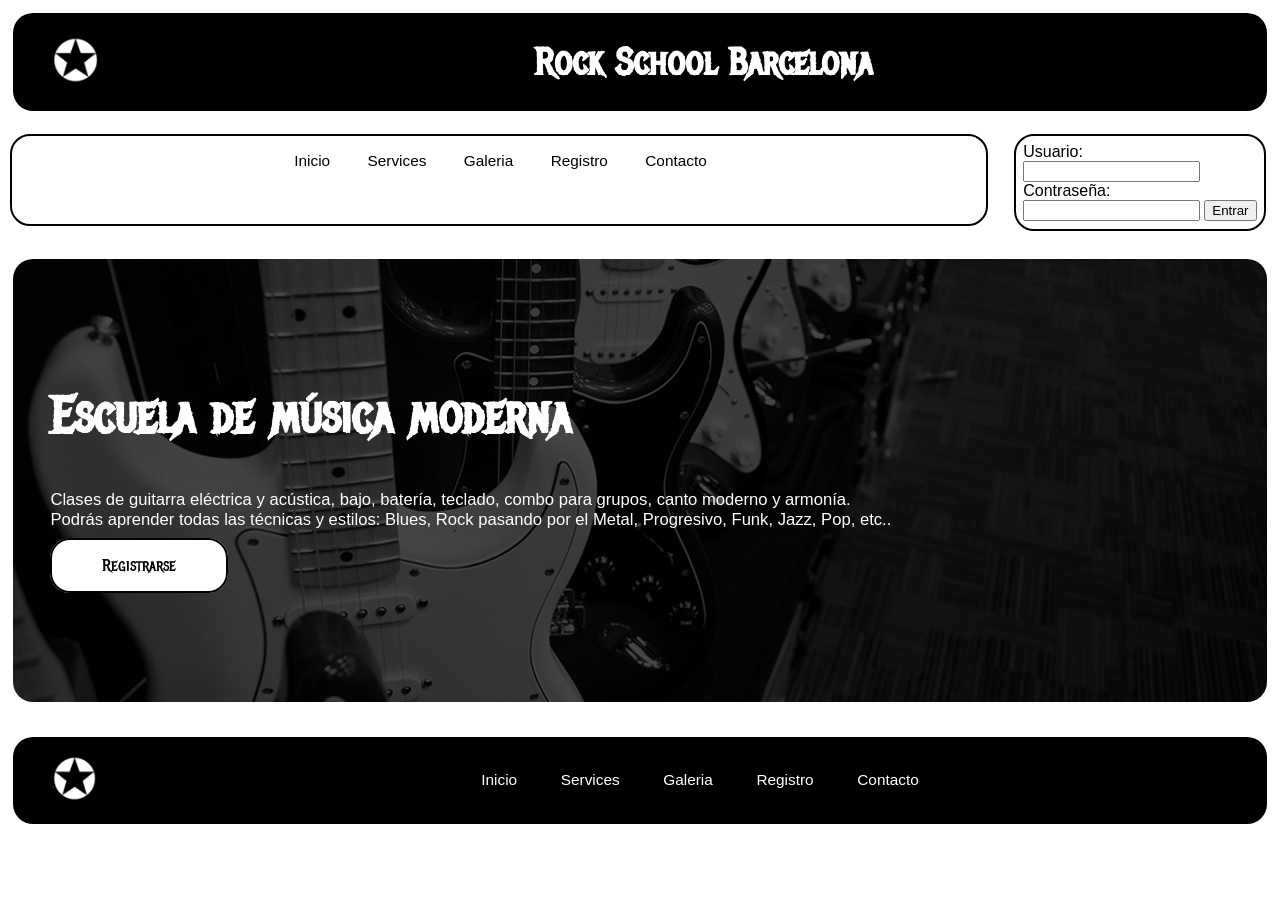
<file: index.html>
<!DOCTYPE html>
<html>
<head>
	<meta charset="utf-8">
	<meta name="viewport" content="width=device-width, initial-scale=1">
	<title>Rock School Barcelona</title>
	<link rel="stylesheet" type="text/css" href="estilos.css">
	<link rel="preconnect" href="https://fonts.googleapis.com">
	<link rel="preconnect" href="https://fonts.gstatic.com" crossorigin>
	<link href="https://fonts.googleapis.com/css2?family=Metal+Mania&display=swap" rel="stylesheet">
	<style>
		main{
			background-image: url(img/rock-school-fondo-new.png);
			background-position: center center;
			background-size: cover;
			border-radius: 20px;
			margin: 1%;
		}
		h2{
			font-family: Metal Mania;
			color: #FFF;
			font-size: 4vw;
			margin-top: 10%;
			margin-left: 3%;
		}
		p{
			color: #FFF;
			margin-left: 3%;
			font-size: 1.3vw;
		}
		main a{
			background-color: #FFF;
			border: solid 2px #000;
			padding: 15px 50px;
			width: 200px;
			text-align: center;
			transition: 0.2s;
			border-radius: 20px;
			font-family: Metal Mania;
		}
		main a{
			color: #000;
		}
		main a:hover{
			background-color: #000;
			border: solid 2px #000;
			color: #ED1C24;
		}
		main p:last-of-type{
			margin-top: 2%;
			margin-bottom: 10%;
		}
	</style>
</head>
<body>
	<header>
		<figure>
			<img src="img/logomini.png" alt="logo" />
		</figure>
		<h1>Rock School Barcelona</h1>
	</header>
	<nav>
		<ul>
			<li><a href="index.html">Inicio</a></li>
			<li><a href="services.html">Services</a></li>
			<li><a href="galeria.html">Galeria</a></li>
			<li><a href="registro.html">Registro</a></li>
			<li><a href="contacto.html">Contacto</a></li>
		</ul>
	</nav>
	<section>
		<form>
			<label>Usuario: </label>
			<input type="text" name="usr_name" /><br />
			<label>Contraseña: </label>
			<input type="password" name="password" />
			<button type="submit">Entrar</button>
		</form>
	</section>
	<main>
		<h2>Escuela de música moderna</h2>
		<p>Clases de guitarra eléctrica y acústica, bajo, batería, teclado, combo para grupos, canto moderno y armonía. <br />Podrás aprender todas las técnicas y estilos: Blues, Rock pasando por el Metal, Progresivo, Funk, Jazz, Pop, etc..</p>
		<p><a href="registro.html">Registrarse</a></p>
	</main>
	<footer>
		<figure>
			<img src="img/logomini.png" alt="logo" />
		</figure>
		<ul>
			<li><a href="index.html">Inicio</a></li>
			<li><a href="services.html">Services</a></li>
			<li><a href="galeria.html">Galeria</a></li>
			<li><a href="registro.html">Registro</a></li>
			<li><a href="contacto.html">Contacto</a></li>
		</ul>
	</footer>
</body>
</html>
</file>
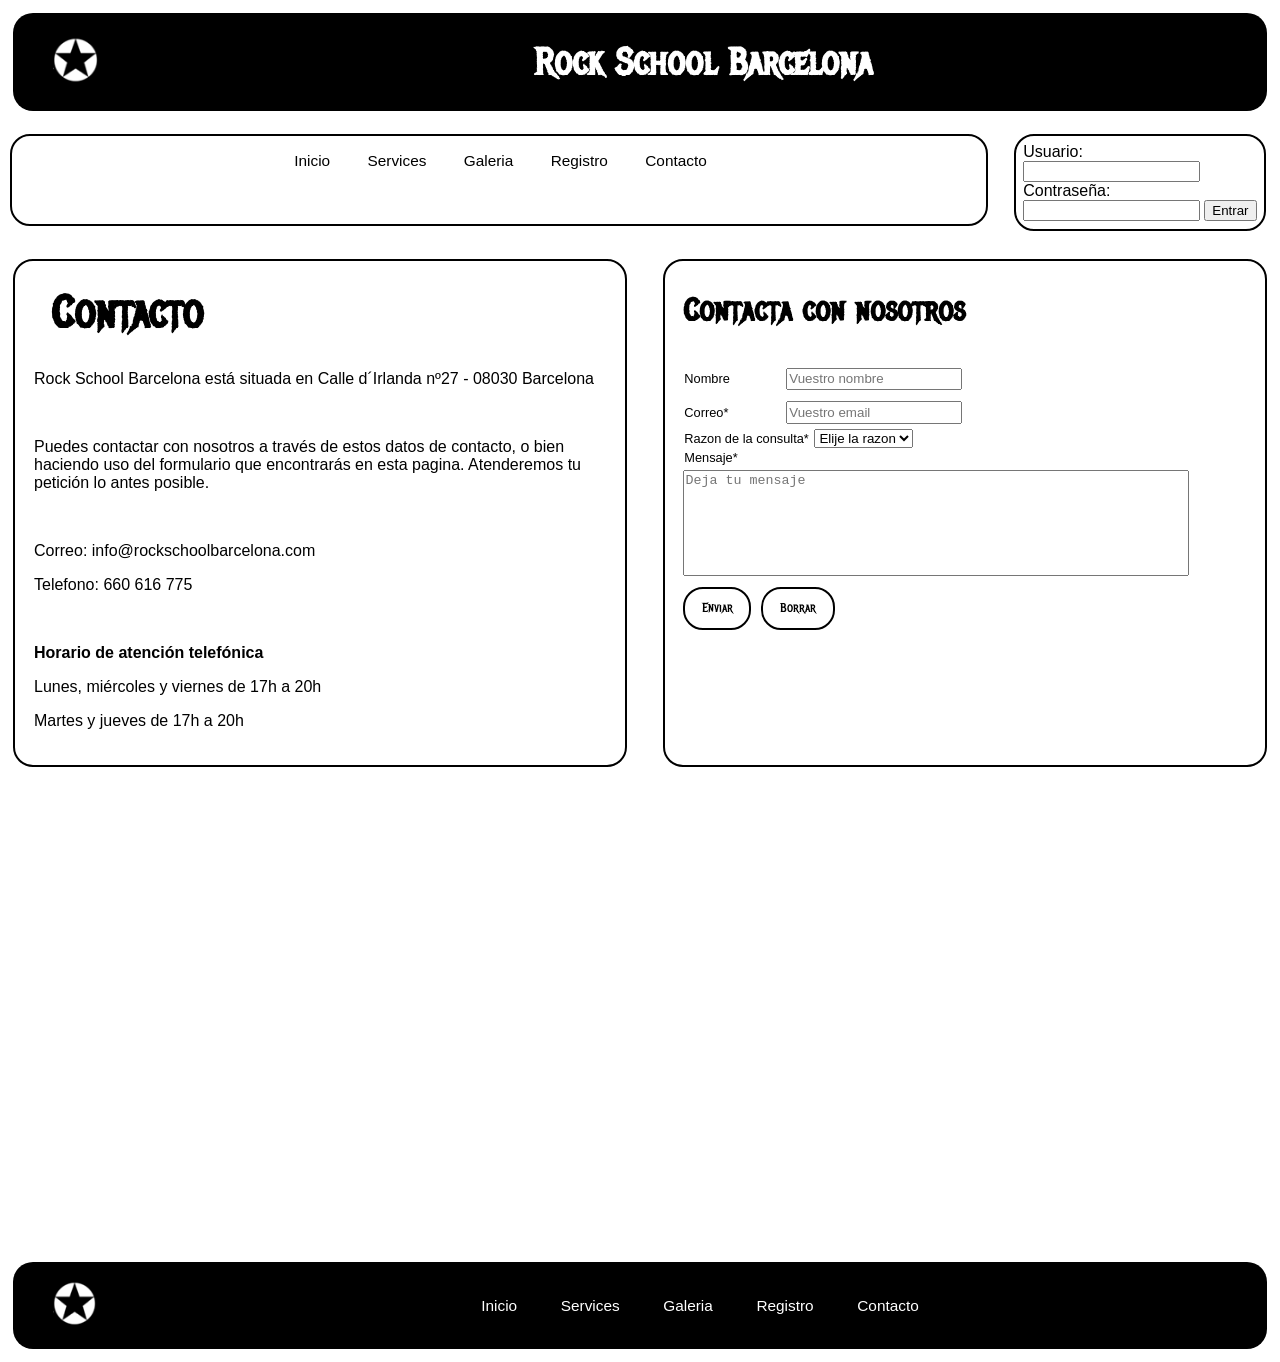
<file: contacto.html>
<!DOCTYPE html>
<html>
<head>
	<meta charset="utf-8">
	<meta name="viewport" content="width=device-width, initial-scale=1">
	<title>Rock School Barcelona</title>
	<link rel="stylesheet" type="text/css" href="estilos.css">
	<link rel="preconnect" href="https://fonts.googleapis.com">
	<link rel="preconnect" href="https://fonts.gstatic.com" crossorigin>
	<link href="https://fonts.googleapis.com/css2?family=Metal+Mania&display=swap" rel="stylesheet">
	<style>
		main{
			display: grid;
			grid-template-columns: 50% auto;
			grid-gap: 10px;
			margin: 1%;
			grid-template-areas:			
			'as ar ar'
			'i i i'
			;
			margin: 0;
		}

		@media screen and (max-width: 600px){
			main{
				grid-template-columns: auto;
				grid-template-areas: 
				'as'
				'ar'
				'i'
				;
			}
		}
		aside{
			grid-area: as;
			padding: 3%;
		}
		article{
			grid-area: ar;
		}
		iframe{
			grid-area: i;
		}

		h2{
			margin-bottom: 5%;
		}
		a:hover{
			color: #ED1C24;
		}
		
		aside, article{
			border: 2px solid #000;
			border-radius: 20px;
			margin: 2%;
		}
		main label{
			font-family: arial;
			font-size: 1vw;
			margin: 0.3%;
		}
		main input{
			padding: 0.3%;
			margin: 1%;
		}
		main form button{
			margin-top: 2%;
			background-color: #FFF;
			color: #000;
			border: 2px solid #000;
			padding: 2% 3%;
			border-radius: 20px;
			font-size: 1vw;
			font-family: Metal Mania;
			margin-right: 1%;
		}
		main form button:hover{
			background-color: #000;
			color: #ED1C24;
		}
		textarea{
			vertical-align: text-top;
			min-height: 100px;
			resize: none;
			width: 500px;
			margin-top: 0.5%;
		}
	</style>
</head>
<body>
	<header>
		<figure>
			<img src="img/logomini.png" alt="logo" />
		</figure>
		<h1>Rock School Barcelona</h1>
	</header>
	<nav>
		<ul>
			<li><a href="index.html">Inicio</a></li>
			<li><a href="services.html">Services</a></li>
			<li><a href="galeria.html">Galeria</a></li>
			<li><a href="registro.html">Registro</a></li>
			<li><a href="contacto.html">Contacto</a></li>
		</ul>
	</nav>
	<section>
		<form>
			<label>Usuario: </label>
			<input type="text" name="usr_name" /><br />
			<label>Contraseña: </label>
			<input type="password" name="password" />
			<button type="submit">Entrar</button>
		</form>
	</section>
	<main>
		<aside>
			<h2>Contacto</h2>
			<p><a href="https://maps.app.goo.gl/yu1G5dut11jXU6Aa6" target="black">Rock School Barcelona está situada en Calle d´Irlanda nº27 - 08030 Barcelona</a></p>
			<br />
			<p>Puedes contactar con nosotros a través de estos datos de contacto, o bien haciendo uso del formulario que encontrarás en esta pagina. Atenderemos tu petición lo antes posible.</p>
			<br />
			<p>Correo: <a href="mailto:info@rockschoolbarcelona.com">info@rockschoolbarcelona.com</a></p>
			<p>Telefono: <a href="tel:+34660616775">660 616 775</a></p>
			<br />
			<p><b>Horario de atención telefónica</b></p>
			<p>Lunes, miércoles y viernes de 17h a 20h</p>
			<p>Martes y jueves de 17h a 20h</p>
		</aside>
		<article>
			<h3>Contacta con nosotros</h3>
			<form>
				<label>Nombre</label>
				<input type="text" name="nombre" placeholder="Vuestro nombre" />
				<br />
				<label>Correo*</label>
				<input type="email" name="email" required placeholder="Vuestro email" pattern="\w{1,}@\w{1,}\.\w{2,3}" />
				<br />
				<label>Razon de la consulta*</label>
				<select name="razon">
					<option selected value="">Elije la razon</option>
					<option value="pregunta" required>Las clases</option>
					<option value="vender" required>Los horarios</option>
					<option value="queja" required>Devolucion</option>
					<option value="queja" required>Queja</option>
					<option value="otro" required>Otro</option>
				</select>
				<br />
				<label>Mensaje*</label>
				<br />
				<textarea name="mensage" placeholder="Deja tu mensaje" required></textarea>
				<br />
				<button type="submit">Enviar</button>
				<button type="reset">Borrar</button>
			</form>
		</article>
		<iframe src="https://www.google.com/maps/embed?pb=!1m18!1m12!1m3!1d2991.343409381787!2d2.1830015765446182!3d41.431769693240405!2m3!1f0!2f0!3f0!3m2!1i1024!2i768!4f13.1!3m3!1m2!1s0x12a4bcd83fa5ce8d%3A0x9c02ef7ff12ddc9c!2sRockschool%20Barcelona!5e0!3m2!1ses!2ses!4v1784794384967!5m2!1ses!2ses" width="100%" height="450" style="border:0;" allowfullscreen="" loading="lazy" referrerpolicy="strict-origin-when-cross-origin"></iframe>
	</main>
	<footer>
		<figure>
			<img src="img/logomini.png" alt="logo" />
		</figure>
		<ul>
			<li><a href="index.html">Inicio</a></li>
			<li><a href="services.html">Services</a></li>
			<li><a href="galeria.html">Galeria</a></li>
			<li><a href="registro.html">Registro</a></li>
			<li><a href="contacto.html">Contacto</a></li>
		</ul>
	</footer>
</body>
</html>
</file>
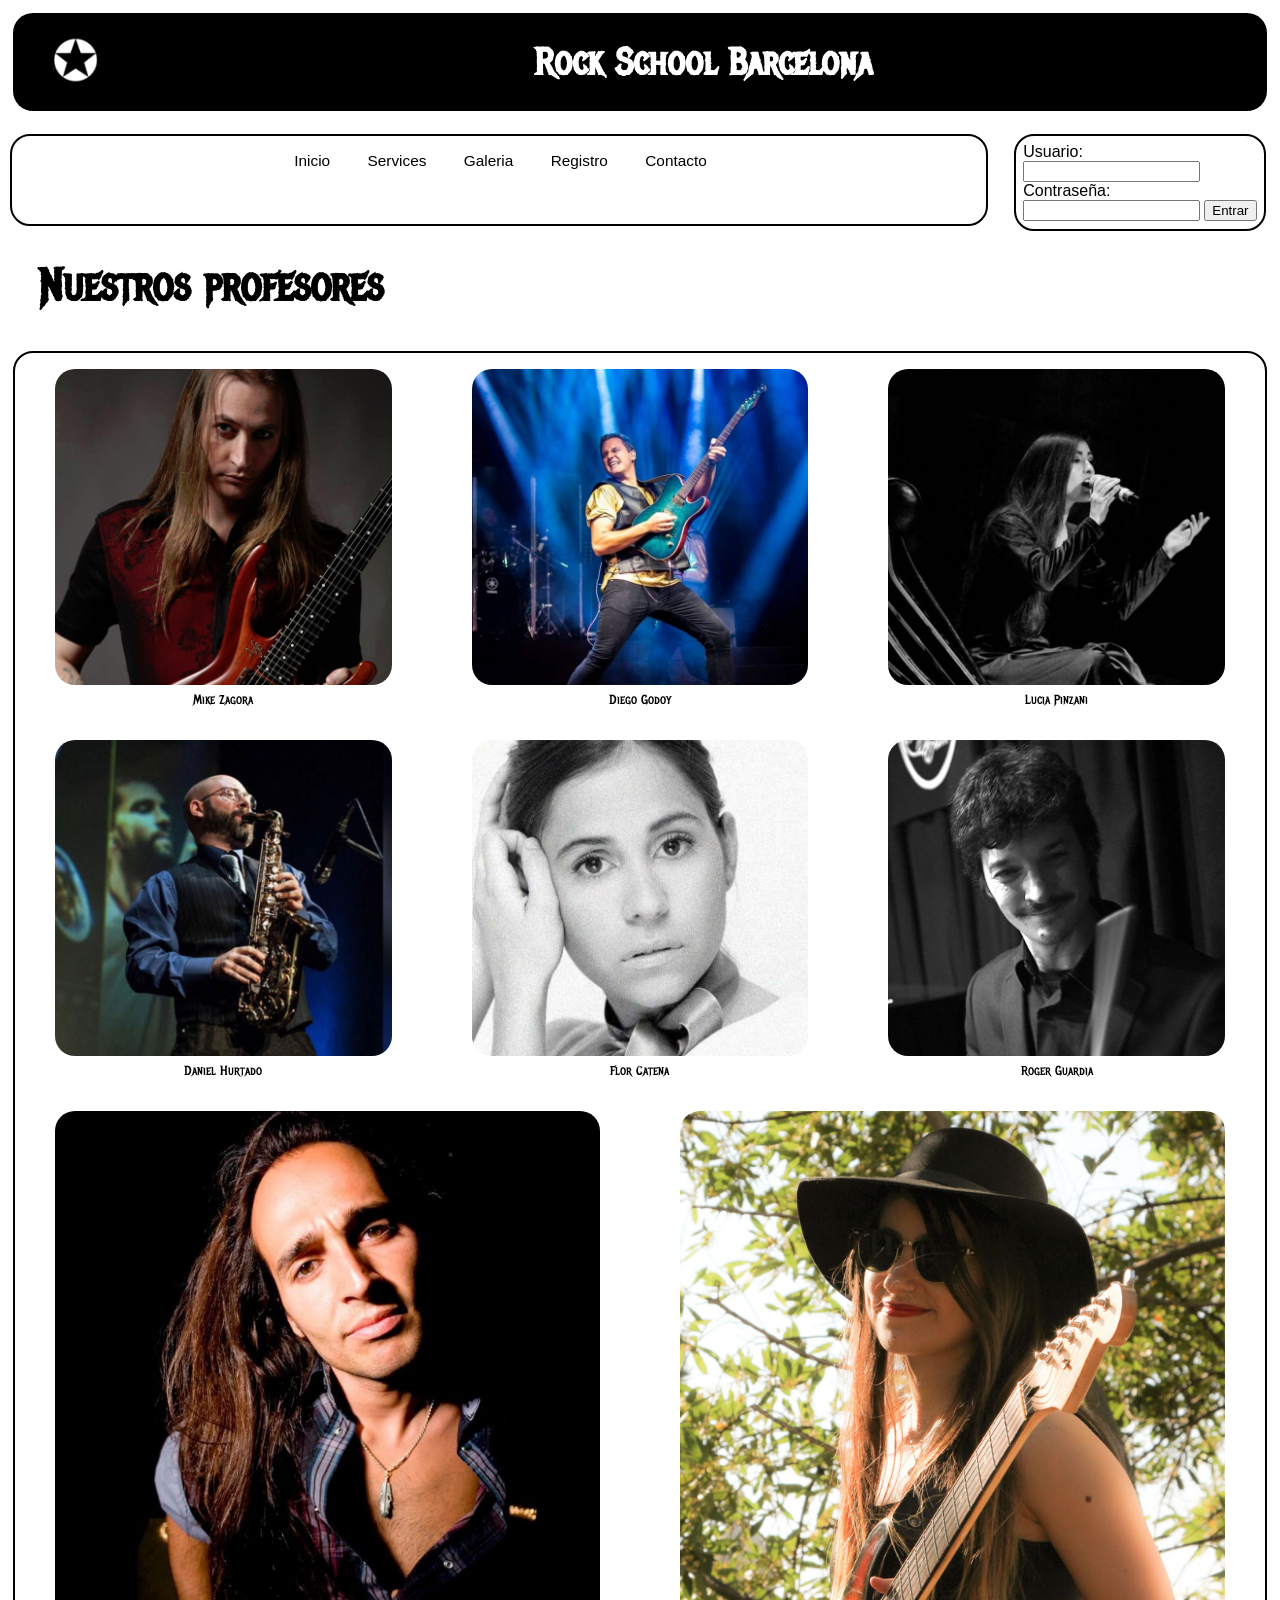
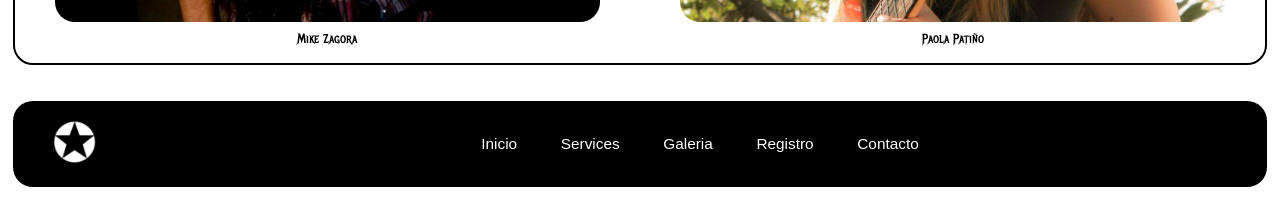
<file: galeria.html>
<!DOCTYPE html>
<html>
<head>
	<meta charset="utf-8">
	<meta name="viewport" content="width=device-width, initial-scale=1">
	<title>Rock School Barcelona</title>
	<link rel="stylesheet" type="text/css" href="estilos.css">
	<link rel="preconnect" href="https://fonts.googleapis.com">
	<link rel="preconnect" href="https://fonts.gstatic.com" crossorigin>
	<link href="https://fonts.googleapis.com/css2?family=Metal+Mania&display=swap" rel="stylesheet">
	<style>
		main section{
			display: flex;
			margin: 1%;
			border: 2px solid #000;
			border-radius: 20px;
			flex-wrap: wrap;
		}
		main section figure{
			flex: 1;
			min-width: 320px;
		}
		main section figcaption{
			text-align: center;
			font-family: Metal Mania;
			font-size: 1vw;
			margin-top: 1%;
		}
		main section figure img{
			border-radius: 20px;
		}
	</style>
</head>
<body>
	<header>
		<figure>
			<img src="img/logomini.png" alt="logo" />
		</figure>
		<h1>Rock School Barcelona</h1>
	</header>
	<nav>
		<ul>
			<li><a href="index.html">Inicio</a></li>
			<li><a href="services.html">Services</a></li>
			<li><a href="galeria.html">Galeria</a></li>
			<li><a href="registro.html">Registro</a></li>
			<li><a href="contacto.html">Contacto</a></li>
		</ul>
	</nav>
	<section>
		<form>
			<label>Usuario: </label>
			<input type="text" name="usr_name" /><br />
			<label>Contraseña: </label>
			<input type="password" name="password" />
			<button type="submit">Entrar</button>
		</form>
	</section>
	<main>
		<h2>Nuestros profesores</h2>
		<section>
			<figure>
					<img src="img/prof-mike.jpg" alt="prof-mike" />
					<figcaption>Mike Zagora</figcaption>
				</figure>
				<figure>
					<img src="img/prof-diego.jpg" alt="prof-diego" />
					<figcaption>Diego Godoy</figcaption>
				</figure>
				<figure>
					<img src="img/prof-lucia.jpg" alt="prof-lucia" />
					<figcaption>Lucia Pinzani</figcaption>
				</figure>
				<figure>
					<img src="img/prof-daniel.jpg" alt="prof-daniel" />
					<figcaption>Daniel Hurtado</figcaption>
				</figure>
				<figure>
					<img src="img/prof-flor.jpg" alt="prof-flor" />
					<figcaption>Flor Catena</figcaption>
				</figure>
				<figure>
					<img src="img/prof-roger.jpg" alt="prof-roger" />
					<figcaption>Roger Guardia</figcaption>
				</figure>
				<figure>
					<img src="img/prof-raul.jpg" alt="prof-raul" />
					<figcaption>Mike Zagora</figcaption>
				</figure>
				<figure>
					<img src="img/prof-paola.jpg" alt="prof-paola">
					<figcaption>Paola Patiño</figcaption>
				</figure>
		</section>	
	</main>
	<footer>
		<figure>
			<img src="img/logomini.png" alt="logo" />
		</figure>
		<ul>
			<li><a href="index.html">Inicio</a></li>
			<li><a href="services.html">Services</a></li>
			<li><a href="galeria.html">Galeria</a></li>
			<li><a href="registro.html">Registro</a></li>
			<li><a href="contacto.html">Contacto</a></li>
		</ul>
	</footer>
</body>
</html>
</file>
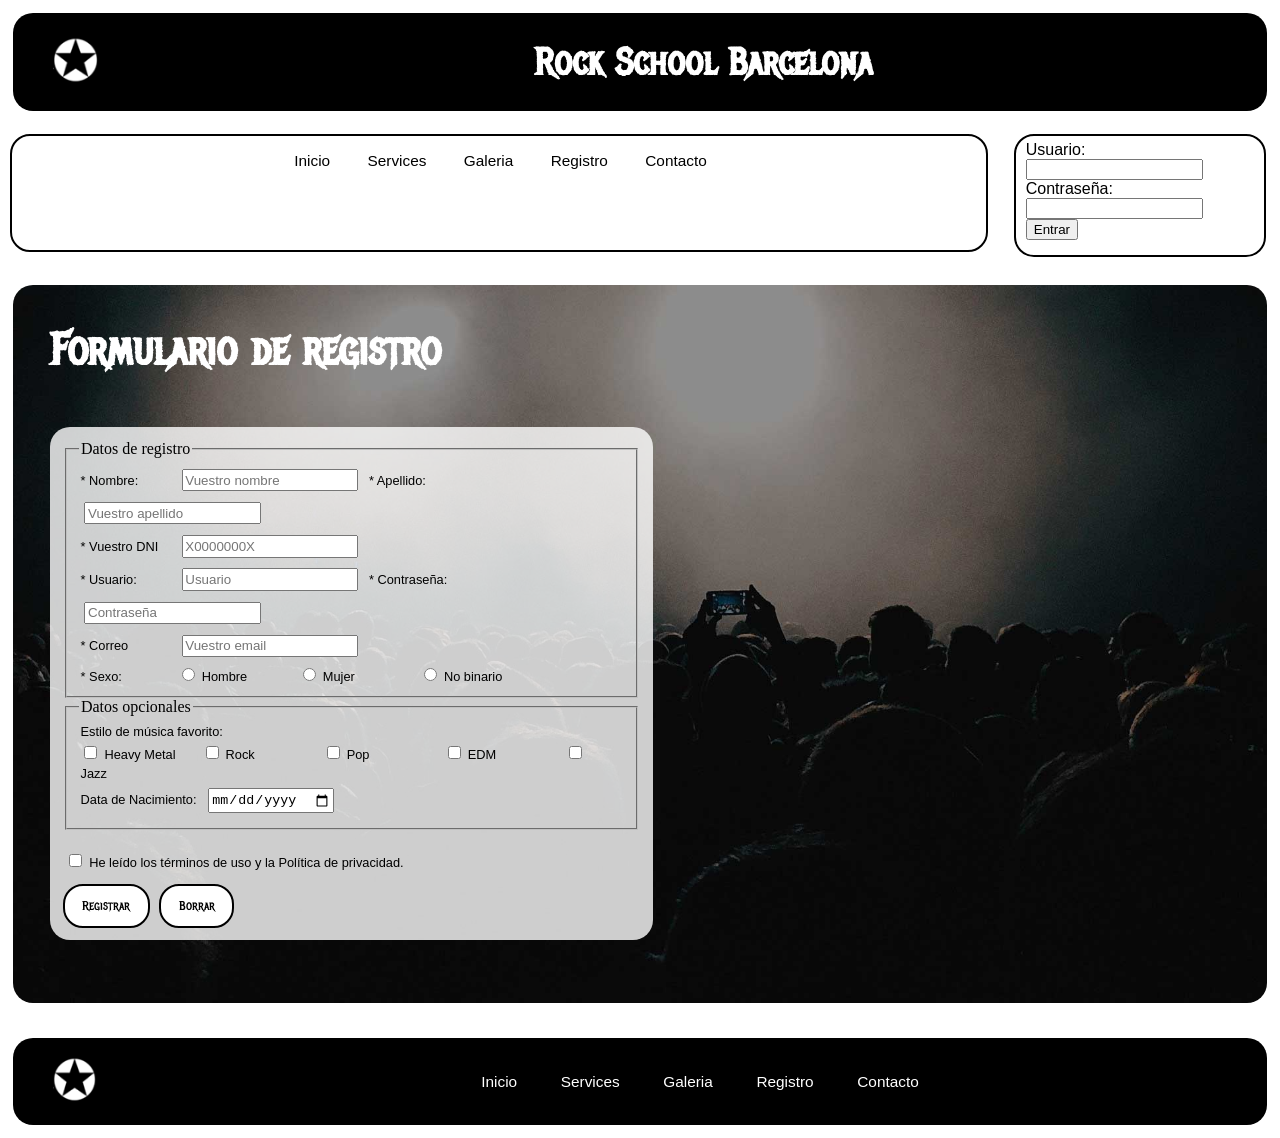
<file: registro.html>
<!DOCTYPE html>
<html>
<head>
	<meta charset="utf-8">
	<meta name="viewport" content="width=device-width, initial-scale=1">
	<title>Rock School Barcelona</title>
	<link rel="stylesheet" type="text/css" href="estilos.css">
	<link rel="preconnect" href="https://fonts.googleapis.com">
	<link rel="preconnect" href="https://fonts.gstatic.com" crossorigin>
	<link href="https://fonts.googleapis.com/css2?family=Metal+Mania&display=swap" rel="stylesheet">
	<style>
		main{
			background-image: url(img/footer.jpg);
			background-position: center center;
			background-size: cover;
			border-radius: 20px;
			margin: 1%;
		}
		h2{
			color: #FFF;
			margin-top: 3%;
		}
		form{
			background-color: rgba(255, 255, 255, 0.8);
			padding: 1%;
			margin: 1% 3%;
			border-radius: 20px;
			margin-bottom: 5%;
		}
		article{
			display: flex;
		}
		article form{
			flex: 1;
		}
		article aside{
			flex: 1;
		}
		main label{
			font-family: arial;
			font-size: 1vw;
			margin: 0.3%;
		}
		main input{
			padding: 0.3%;
			margin: 1%;
		}
		main form button{
			margin-top: 2%;
			background-color: #FFF;
			color: #000;
			border: 2px solid #000;
			padding: 2% 3%;
			border-radius: 20px;
			font-size: 1vw;
			font-family: Metal Mania;
			margin-right: 1%;
		}
		main form button:hover{
			background-color: #000;
			color: #ED1C24;
		}
	</style>
</head>
<body>
	<header>
		<figure>
			<img src="img/logomini.png" alt="logo" />
		</figure>
		<h1>Rock School Barcelona</h1>
	</header>
	<nav>
		<ul>
			<li><a href="index.html">Inicio</a></li>
			<li><a href="services.html">Services</a></li>
			<li><a href="galeria.html">Galeria</a></li>
			<li><a href="registro.html">Registro</a></li>
			<li><a href="contacto.html">Contacto</a></li>
		</ul>
	</nav>
	<section>
		<form>
			<label>Usuario: </label>
			<input type="text" name="usr_name" /><br />
			<label>Contraseña: </label>
			<input type="password" name="password" />
			<button type="submit">Entrar</button>
		</form>
	</section>
	<main>
		<h2>Formulario de registro</h2>
		<article>
			<form>
				<fieldset>
					<legend>Datos de registro</legend>
					<label>* Nombre: </label>
					<input type="text" name="nombre" placeholder="Vuestro nombre" required />
					<label>* Apellido: </label>
					<input type="text" name="apellido" placeholder="Vuestro apellido" required />
					<br />
					<label>* Vuestro DNI</label>
					<input type="text" name="dni3" required pattern="[\dXYZ]\d{7}[ABCDEFGHJKLMNPQRSTVWXYZ]" title="DNI valido" placeholder="X0000000X" />
					<br />
					<label>* Usuario: </label>
					<input type="text" name="usuario" placeholder="Usuario" required />
					<label>* Contraseña: </label>
					<input type="password" name="pass" placeholder="Contraseña" required />
					<br />
					<label>* Correo</label>
					<input type="email" name="email" required placeholder="Vuestro email" pattern="\w{1,}@\w{1,}\.\w{2,3}" />
					<br />
					<label>* Sexo:</label>
					<input type="radio" name="sexo" value="h" required><label>Hombre</label>
					<input type="radio" name="sexo" value="m" required><label>Mujer</label>
					<input type="radio" name="sexo" value="n" required><label>No binario</label>
					<br />
				</fieldset>
				<fieldset>
					<legend>Datos opcionales</legend>
					<label>Estilo de música favorito:</label>
					<br />
					<input type="checkbox" name="heavyMetal" value="1"><label>Heavy Metal</label>
					<input type="checkbox" name="rock" value="1"><label>Rock</label>
					<input type="checkbox" name="pop" value="1"><label>Pop</label>
					<input type="checkbox" name="edm" value="1"><label>EDM</label>
					<input type="checkbox" name="jazz" value="1"><label>Jazz</label>
					<br />
					<label>Data de Nacimiento:</label>
					<input type="date" name="nacimiento">
					<br />
				</fieldset>
				<br />
					<input type="checkbox" name="terminos" value="ok" required><label>He leído los términos de uso y la Política de privacidad.</label>
					<br />
					<button type="submit">Registrar</button>
					<button type="reset">Borrar</button>
		</form>
		<aside></aside>
		</article>
	</main>
	<footer>
		<figure>
			<img src="img/logomini.png" alt="logo" />
		</figure>
		<ul>
			<li><a href="index.html">Inicio</a></li>
			<li><a href="services.html">Services</a></li>
			<li><a href="galeria.html">Galeria</a></li>
			<li><a href="registro.html">Registro</a></li>
			<li><a href="contacto.html">Contacto</a></li>
		</ul>
	</footer>
</body>
</html>
</file>
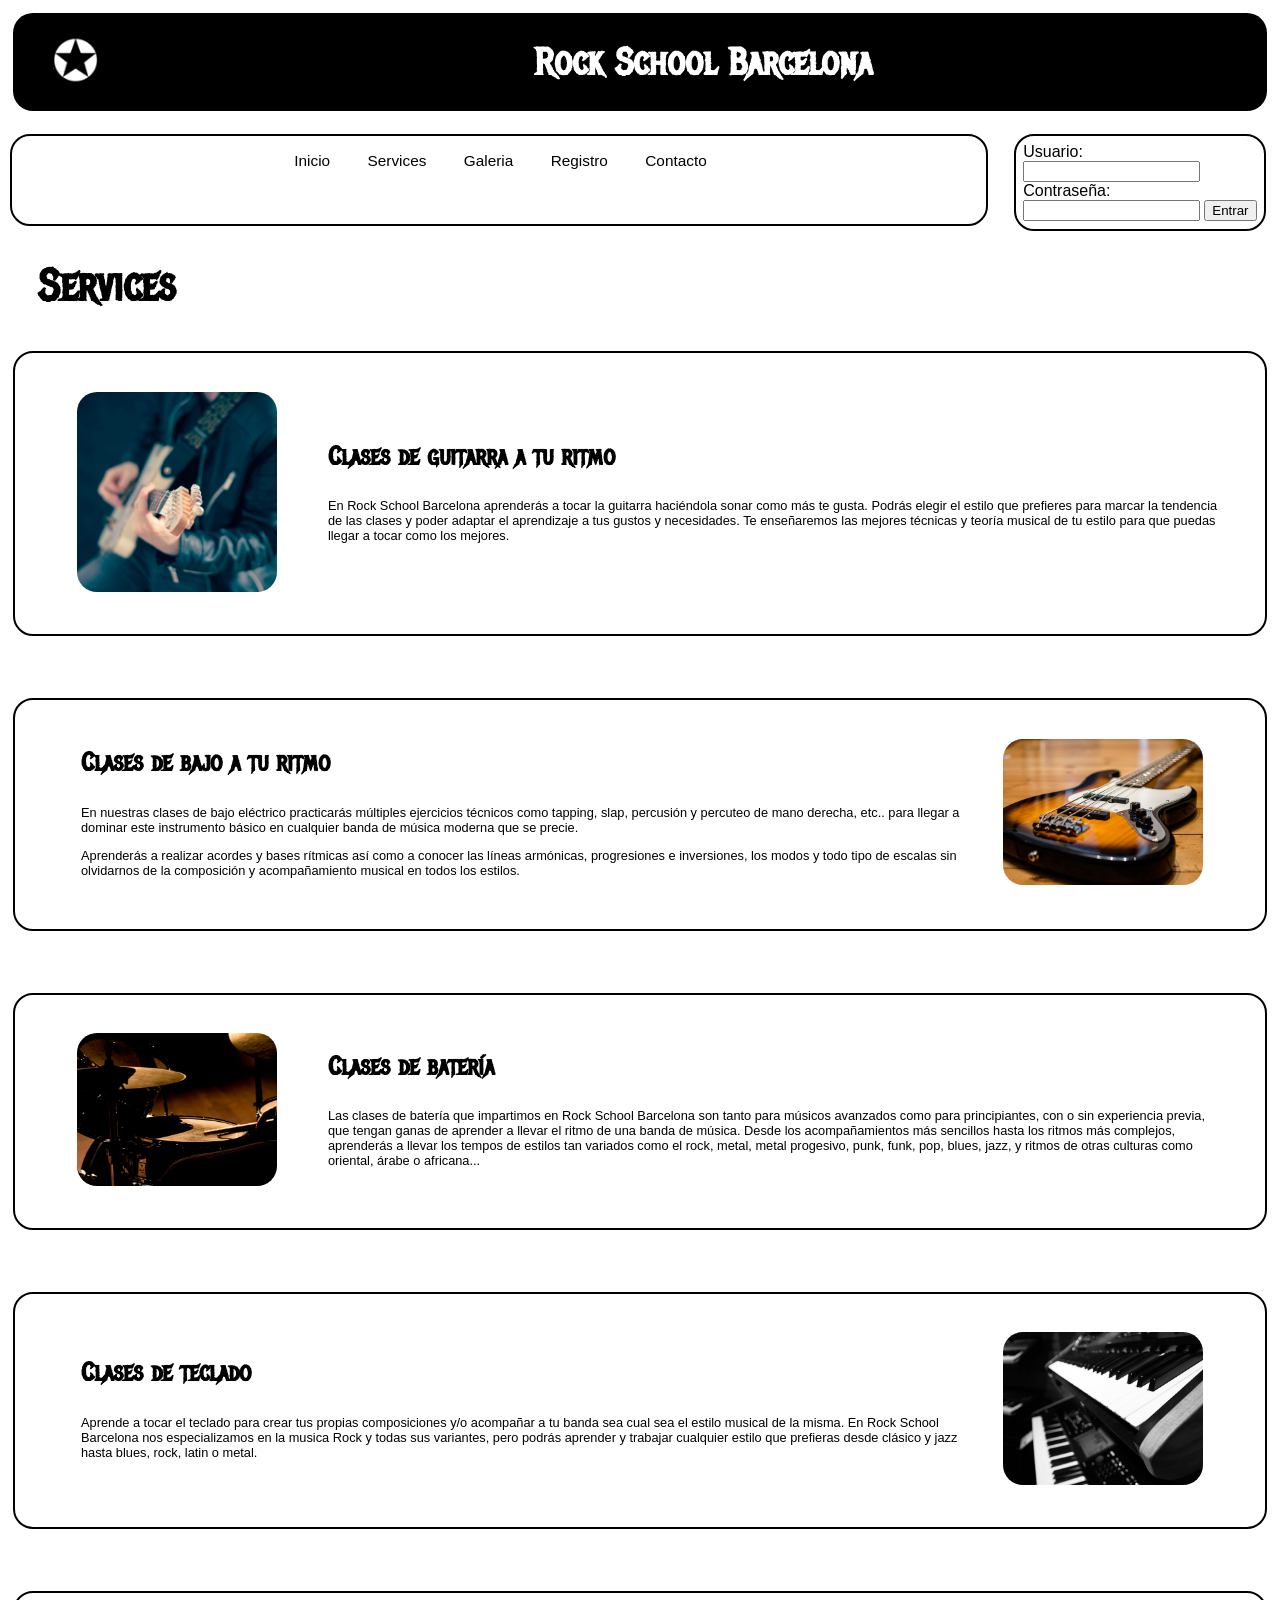
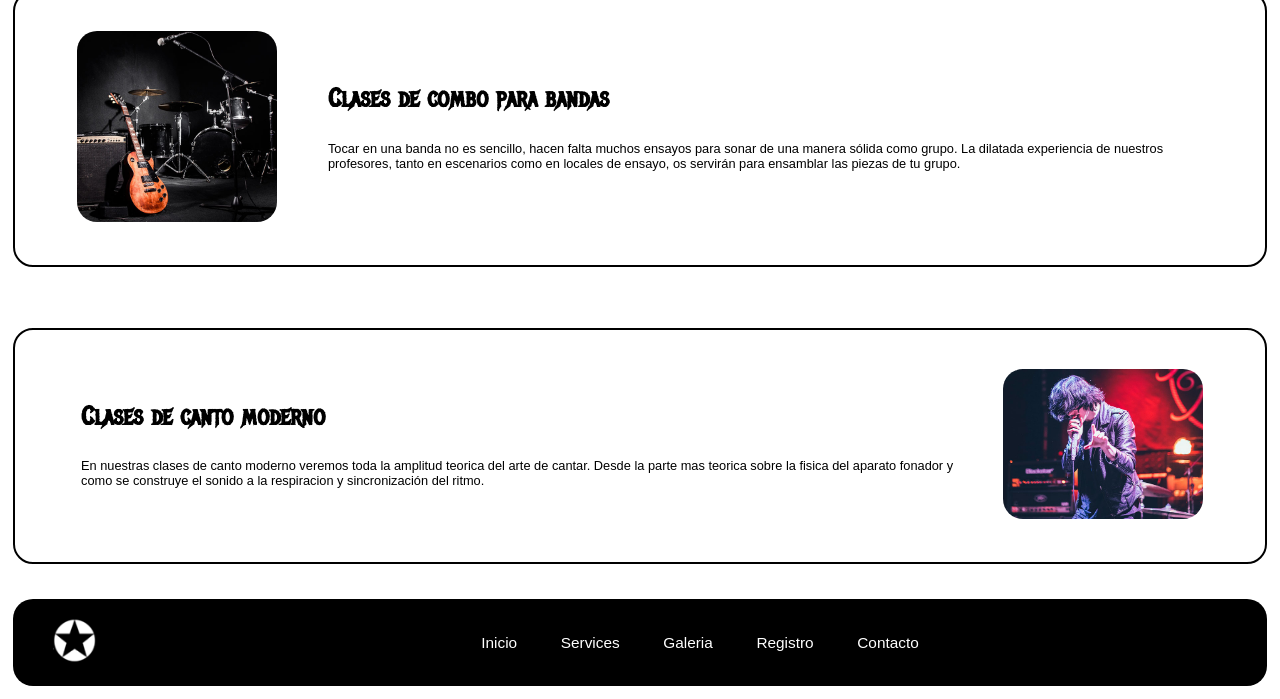
<file: services.html>
<!DOCTYPE html>
<html>
<head>
	<meta charset="utf-8">
	<meta name="viewport" content="width=device-width, initial-scale=1">
	<title>Rock School Barcelona</title>
	<link rel="stylesheet" type="text/css" href="estilos.css">
	<link rel="preconnect" href="https://fonts.googleapis.com">
	<link rel="preconnect" href="https://fonts.gstatic.com" crossorigin>
	<link href="https://fonts.googleapis.com/css2?family=Metal+Mania&display=swap" rel="stylesheet">
	<style>
		h3{
			font-size: 2vw;
			margin-left: 3%;
			margin-top: 1%;
		}
		p{
			margin-left: 3%;
			font-size: 1vw;
		}
		main section{
			margin: 1%;
			display: flex;
			padding: 3%;
			align-items: center;
			flex-wrap: wrap;
		}
		main section figure{
			flex: 1;
			padding: 0 2%;
			margin: 0;
			min-width: 200px;
		}
		main section figure img{
			border-radius: 20px;
		}
		main section article{
			flex: 9;
			min-width: 400px;
		}
	</style>
</head>
<body>
	<header>
		<figure>
			<img src="img/logomini.png" alt="logo" />
		</figure>
		<h1>Rock School Barcelona</h1>
	</header>
	<nav>
		<ul>
			<li><a href="index.html">Inicio</a></li>
			<li><a href="services.html">Services</a></li>
			<li><a href="galeria.html">Galeria</a></li>
			<li><a href="registro.html">Registro</a></li>
			<li><a href="contacto.html">Contacto</a></li>
		</ul>
	</nav>
	<section>
		<form>
			<label>Usuario: </label>
			<input type="text" name="usr_name" /><br />
			<label>Contraseña: </label>
			<input type="password" name="password" />
			<button type="submit">Entrar</button>
		</form>
	</section>
	<main>
		<h2>Services</h2>
		<section>
			<figure>
				<img src="img/clases-guitarra.jpg" alt="clases-guitarra" />
			</figure>
			<article>
				<h3>Clases de guitarra a tu ritmo</h3>
				<p>En Rock School Barcelona aprenderás a tocar la guitarra haciéndola sonar como más te gusta. Podrás elegir el estilo que prefieres para marcar la tendencia de las clases y poder adaptar el aprendizaje a tus gustos y necesidades. Te enseñaremos las mejores técnicas y teoría musical de tu estilo para que puedas llegar a tocar como los mejores.</p>
			</article>
		</section>
		<br />
		<br />
		<section>
			<article>
				<h3>Clases de bajo a tu ritmo</h3>
				<p>En nuestras clases de bajo eléctrico practicarás múltiples ejercicios técnicos como tapping, slap, percusión y percuteo de mano derecha, etc.. para llegar a dominar este instrumento básico en cualquier banda de música moderna que se precie.</p>
				<p>Aprenderás a realizar acordes y bases rítmicas así como a conocer las líneas armónicas, progresiones e inversiones, los modos y todo tipo de escalas sin olvidarnos de la composición y acompañamiento musical en todos los estilos.</p>
			</article>
			<figure>
				<img src="img/clases-bajo.jpg" alt="bajo" />
			</figure>
		</section>
		<br />
		<br />
		<section>
			<figure>
				<img src="img/clases-bateria.jpg" alt="bateria" />
			</figure>
			<article>
				<h3>Clases de batería</h3>
				<p>Las clases de batería que impartimos en Rock School Barcelona son tanto para músicos avanzados como para principiantes, con o sin experiencia previa, que tengan ganas de aprender a llevar el ritmo de una banda de música. Desde los acompañamientos más sencillos hasta los ritmos más complejos, aprenderás a llevar los tempos de estilos tan variados como el rock, metal, metal progesivo, punk, funk, pop, blues, jazz, y ritmos de otras culturas como oriental, árabe o africana...</p>
			</article>
		</section>
		<br />
		<br />
		<section>
			<article>
				<h3>Clases de teclado</h3>
				<p>Aprende a tocar el teclado para crear tus propias composiciones y/o acompañar a tu banda sea cual sea el estilo musical de la misma. En Rock School Barcelona nos especializamos en la musica Rock y todas sus variantes, pero podrás aprender y trabajar cualquier estilo que prefieras desde clásico y jazz hasta blues, rock, latin o metal.</p>
			</article>
			<figure>
				<img src="img/clases-piano-teclado.jpg" alt="teclado" />
			</figure>
		</section>
		<br />
		<br />
		<section>
			<figure>
				<img src="img/clases-combo-grupos.jpg" alt="grupos" />
			</figure>
			<article>
				<h3>Clases de combo para bandas</h3>
				<p>Tocar en una banda no es sencillo, hacen falta muchos ensayos para sonar de una manera sólida como grupo. La dilatada experiencia de nuestros profesores, tanto en escenarios como en locales de ensayo, os servirán para ensamblar las piezas de tu grupo.</p>
			</article>
		</section>
		<br />
		<br />
		<section>
			<article>
				<h3>Clases de canto moderno</h3>
				<p>En nuestras clases de canto moderno veremos toda la amplitud teorica del arte de cantar. Desde la parte mas teorica sobre la fisica del aparato fonador y como se construye el sonido a la respiracion y sincronización del ritmo.</p>
			</article>
			<figure>
				<img src="img/clases-canto.jpg" alt="canto" />
			</figure>
		</section>
	</main>
	<footer>
		<figure>
			<img src="img/logomini.png" alt="logo" />
		</figure>
		<ul>
			<li><a href="index.html">Inicio</a></li>
			<li><a href="services.html">Services</a></li>
			<li><a href="galeria.html">Galeria</a></li>
			<li><a href="registro.html">Registro</a></li>
			<li><a href="contacto.html">Contacto</a></li>
		</ul>
	</footer>
</body>
</html>
</file>
<file: estilos.css>
.metal-mania-regular {
  font-family: "Metal Mania", system-ui;
  font-weight: 400;
  font-style: normal;
}
/*https://www.rockschoolbarcelona.com/*/

figure img{
	width: 100%;
}
a{
	text-decoration: none;
	color: #000;
}
li{
	list-style: none;
}


body{
	display: grid;
	grid-template-columns: 78% auto;
	grid-gap: 10px;
	grid-template-areas:			
	'he he'
	'na se'
	'ma ma'
	'fu fu'
	;
	margin: 0;
}

@media screen and (max-width: 600px){
	body{
		grid-template-columns: auto;
		grid-template-areas: 
		'he'
		'na'
		'se'
		'ma'
		'fu'
		;
	}
}

/*HEADER*/
header{
	grid-area: he;
	display: flex;
	background-color: #000;
	margin: 1%;
	border-radius: 20px;
	align-items: center;
}
header figure{
	flex: 1;
	width: 10%;
}
header h1{
	flex: 25;
	text-align: center;
	color: #FFF;
	font-size: 3vw;
	font-family: Metal Mania;
}

/*MENU*/
nav{
	grid-area: na;
	border: 2px solid #000;
	border-radius: 20px;
	margin: 1%;
	margin-top: 0;
	align-items: center;
}
nav ul{
	display: flex;
	justify-content: center;
	align-items: center;
}
nav ul li{
	list-style: none;
	font-family: arial;
	margin: 0;
	padding-right: 4%;
	font-size: 1.2vw;
}
nav ul li a{
	color: #000;
}
nav ul li:hover a{
	color: #ED1C24;
	font-family: Metal Mania;
	font-size: 1.4vw;
}

/*REGISTRO*/
section{
	grid-area: se;
	border: 2px solid #000;
	border-radius: 20px;
	margin: 2%;
	margin-top: 0;
	margin-right: 5%;
}
form{
	margin: 3%;
}
label{
	color: #000;
	display: inline-block;
	min-width: 90px;
	font-family: arial;
}


/*MAIN*/
main{
	grid-area: ma;
}
h2{
	font-family: Metal Mania;
	font-size: 3.5vw;
	margin-left: 3%;
	margin-top: 1%;
}
h3{
	font-family: Metal Mania;
	font-size: 2.5vw;
	margin-left: 3%;
	margin-top: 5%;
}
p{
			font-family: arial;
}

/*FOOTER*/
footer{
	grid-area: fu;
	display: flex;
	background-color: #000;
	border-radius: 20px;
	margin: 1%;
	align-items: center;
}
footer figure{
	flex: 1;
}
footer ul{
	flex: 25;
	display: flex;
	justify-content: center;
}
footer ul li{
	list-style: none;
	font-family: arial;
	margin: 0;
	padding-right: 4%;
	font-size: 1.2vw;
}
footer ul li a{
	color: #FFF;
}
footer ul li:hover a{
	color: #ED1C24;
	font-family: Metal Mania;
	font-size: 1.4vw;
}
</file>
